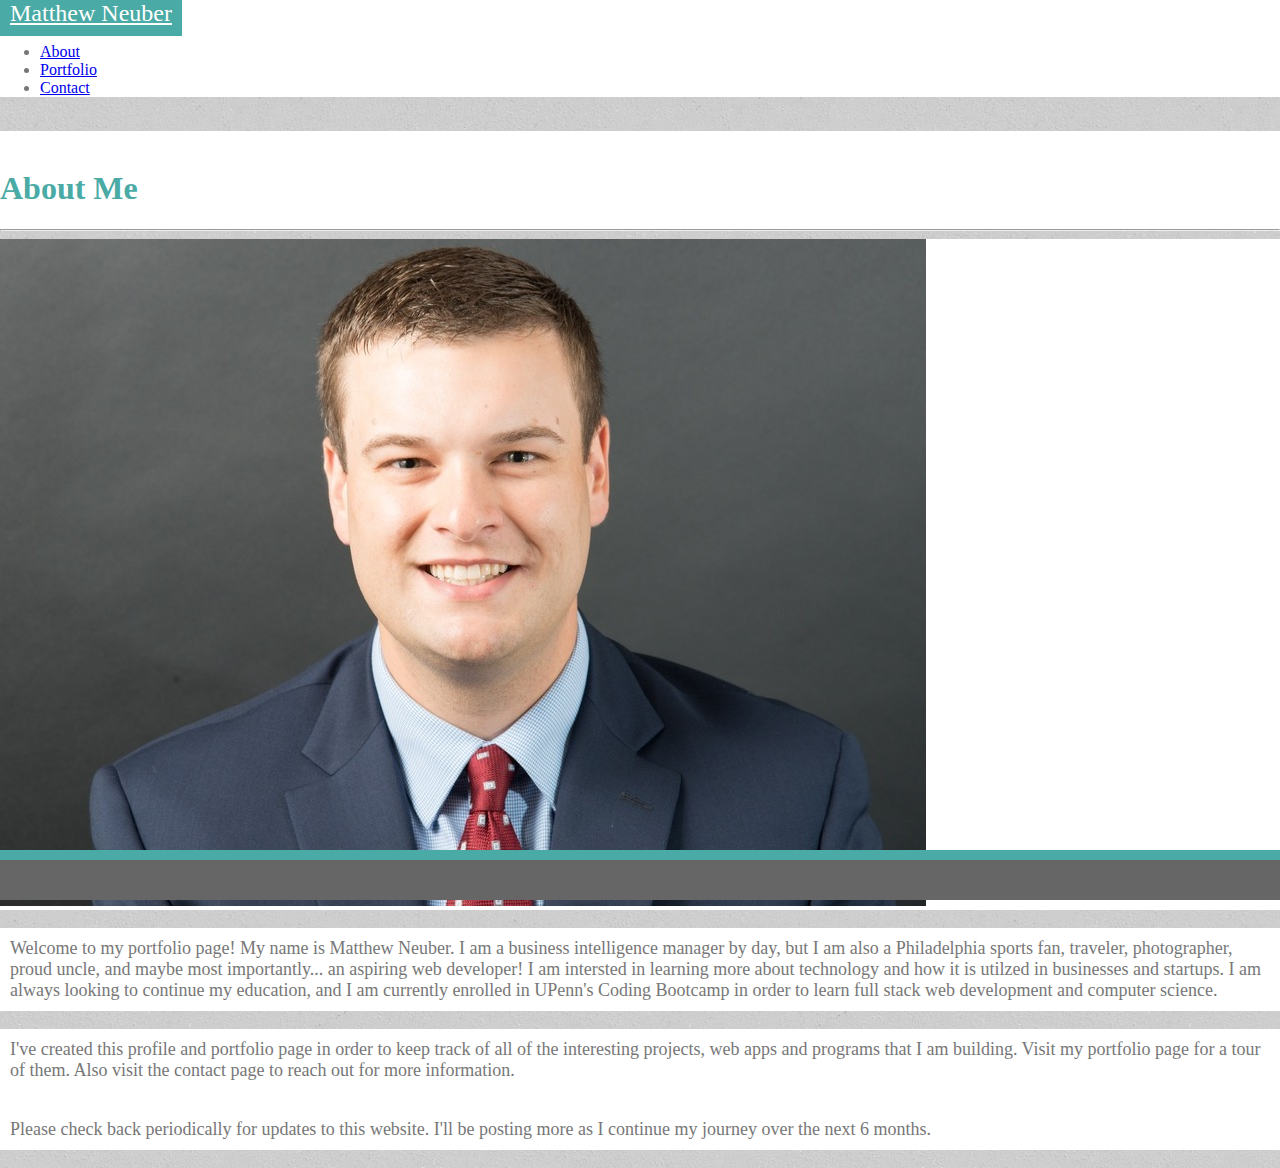
<file: index.html>
<!DOCTYPE html>
<html lang="en">

<head>
    <meta charset="UTF-8">
    <meta name="viewport" content="width=device-width, initial-scale=1.0">
    <meta http-equiv="X-UA-Compatible" content="ie=edge">

    <title>Portfolio - Matthew Neuber</title>

    <link rel="stylesheet" href="https://stackpath.bootstrapcdn.com/bootstrap/4.1.3/css/bootstrap.min.css" integrity="sha384-MCw98/SFnGE8fJT3GXwEOngsV7Zt27NXFoaoApmYm81iuXoPkFOJwJ8ERdknLPMO"
        crossorigin="anonymous">

    <link rel="stylesheet" type="text/css" href="assets/css/style.css">

</head>

<body>
<div class="navbar-container">
    <div class="container">
        <div class="row">
            <div class="col-md-1"></div>
            <div class="col-md-10">
                <nav class="navbar navbar-expand-lg navbar-light bg-light">
                    <a class="navbar-brand" href="index.html">Matthew Neuber</a>

                    <div class="collapse navbar-collapse" id="navbarSupportedContent">
                        <ul class="navbar-nav ml-auto">
                            <li class="nav-item">
                                <a class="nav-link" href="index.html">About</a>
                            </li>
                            <li class="nav-item">
                                <a class="nav-link" href="portfolio.html">Portfolio</a>
                            </li>
                            <li class="nav-item">
                                <a class="nav-link" href="contact.html">Contact</a>
                            </li>
                        </ul>
                    </div>
                </nav>
            </div>
            <div class="col-md-1"></div>
        </div>
    </div>
</div>
    <br>

    <div class="container">
        <div class="row">
            <div class="col-md-1"></div>
            <div class="col-md-10 whitebox">
                <br>
                <h1>About Me</h1>
                <hr>
            </div>
            <div class="col-md-1"></div>
        </div>

        <div class="row">
            <div class="col-md-1"></div>
            <div class="col-md-4 whitebox">
                <img class="img-thumbnail" src="assets\images\150090749157711.jpg" alt="Matthew Neuber">
            </div>
            <div class="col-md-6 whitebox">
                <p>Welcome to my portfolio page! My name is Matthew Neuber. I am a business intelligence manager by day, but
                    I am also a Philadelphia sports fan, traveler, photographer, proud uncle, and maybe most importantly...
                    an aspiring web developer! I am intersted in learning more about technology and how it is utilzed in
                    businesses and startups. I am always looking to continue my education, and I am currently enrolled in
                    UPenn's Coding Bootcamp in order to learn full stack web development and computer science.</p>
            </div>
            <div class="col-md-1"></div>
        </div>
        <div class="row">
            <div class="col-md-1"></div>
            <div class="col-md-10 whitebox">
                <p>I've created this profile and portfolio page in order to keep track of all of the interesting projects, web
                    apps and programs that I am building. Visit my portfolio page for a tour of them. Also visit the contact
                    page to reach out for more information.</p>
                <p>Please check back periodically for updates to this website. I'll be posting more as I continue my journey
                    over the next 6 months.</p>
            </div>
            <div class="col-md-1"></div>
        </div>
    </div>

    <footer>
        <div class="accent"></div>
    </footer>

</body>

</html>
</file>
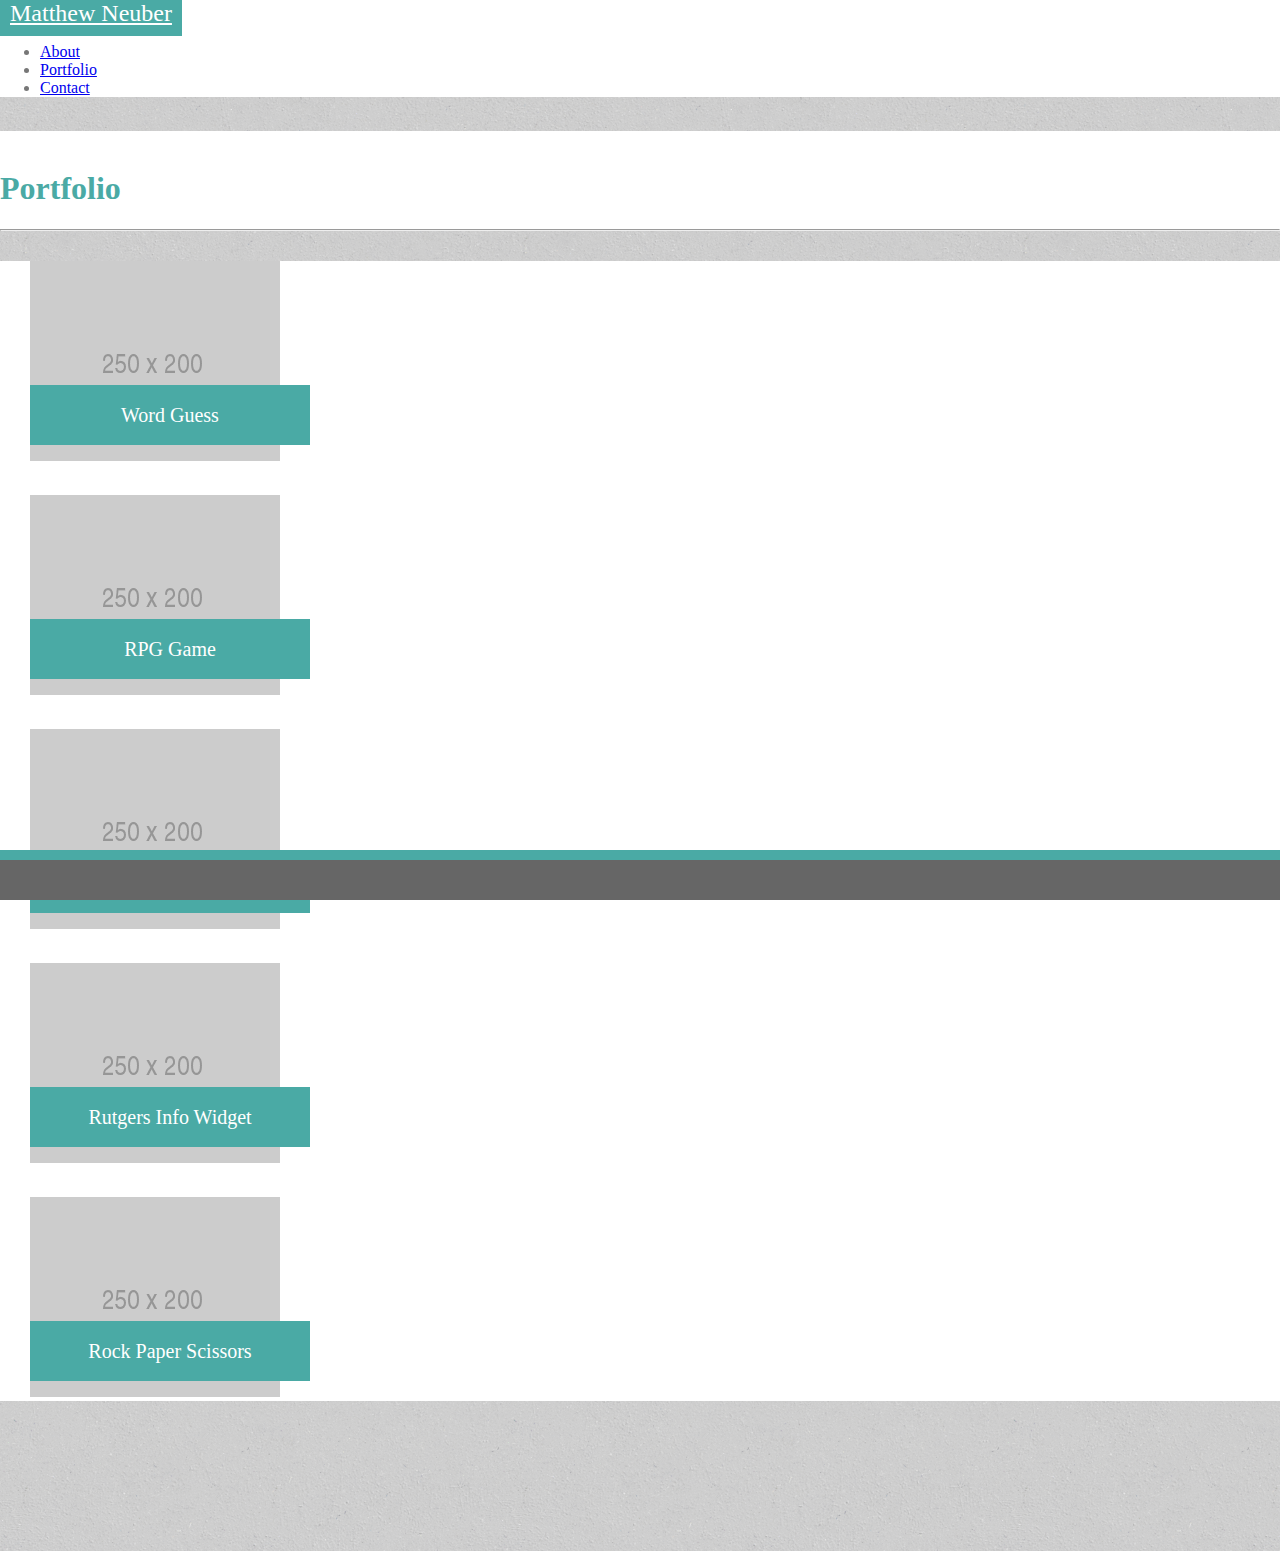
<file: portfolio.html>
<!DOCTYPE html>
<html lang="en">

<head>
    <meta charset="UTF-8">
    <meta name="viewport" content="width=device-width, initial-scale=1.0">
    <meta http-equiv="X-UA-Compatible" content="ie=edge">

    <title>Portfolio - Matthew Neuber</title>

    <link rel="stylesheet" href="https://stackpath.bootstrapcdn.com/bootstrap/4.1.3/css/bootstrap.min.css" integrity="sha384-MCw98/SFnGE8fJT3GXwEOngsV7Zt27NXFoaoApmYm81iuXoPkFOJwJ8ERdknLPMO"
        crossorigin="anonymous">

    <link rel="stylesheet" type="text/css" href="assets/css/style.css">

</head>

<body>
    <div class="navbar-container">
        <div class="container">
            <div class="row">
                <div class="col-md-1"></div>
                <div class="col-md-10">
                    <nav class="navbar navbar-expand-lg navbar-light bg-light">
                        <a class="navbar-brand" href="index.html">Matthew Neuber</a>

                        <div class="collapse navbar-collapse" id="navbarSupportedContent">
                            <ul class="navbar-nav ml-auto">
                                <li class="nav-item">
                                    <a class="nav-link" href="index.html">About</a>
                                </li>
                                <li class="nav-item">
                                    <a class="nav-link" href="portfolio.html">Portfolio</a>
                                </li>
                                <li class="nav-item">
                                    <a class="nav-link" href="contact.html">Contact</a>
                                </li>
                            </ul>
                        </div>
                    </nav>
                </div>
                <div class="col-md-1"></div>
            </div>
        </div>
    </div>
    <br>

    <div class="container portfolio-container">
        <div class="row">
            <div class="col-md-1"></div>
            <div class="col-md-10 whitebox">
                <br>
                <h1>Portfolio</h1>
                <hr>
            </div>
            <div class="col-md-1"></div>
        </div>

        <div class="row">
            <div class="col-md-1"></div>
            <div class="col-md-10 whitebox">

                <div class="row">
                    <div class="col-md-4">
                        <div class="workbox">
                            <img class="example-image" src="assets/images/250x200.png" alt="Word Guess">
                            <h3>Word Guess</h3>
                        </div>
                    </div>
                    <div class="col-md-4">
                        <div class="workbox">
                            <img class="example-image" src="assets/images/250x200.png" alt="RPG Game">
                            <h3>RPG Game</h3>
                        </div>
                    </div>
                </div>

                <div class="row">
                    <div class="col-md-4">
                        <div class="workbox">
                            <img class="example-image" src="assets/images/250x200.png" alt="Trivia Game">
                            <h3>Trivia Game</h3>
                        </div>
                    </div>
                    <div class="col-md-4">
                        <div class="workbox">
                            <img src="assets/images/250x200.png" alt="Rutgers Info Widget">
                            <h3>Rutgers Info Widget</h3>
                        </div>
                    </div>
                </div>
                <div class="row">
                    <div class="col-md-4">
                        <div class="workbox">
                            <img class="example-image" src="assets/images/250x200.png" alt="Rock Paper Scissors">
                            <h3>Rock Paper Scissors</h3>
                        </div>
                    </div>
                </div>
            </div>
            <div class="col-md-1"></div>
        </div>
    </div>

    <footer>
        <div class="accent"></div>
    </footer>

</body>


</html>
</file>
<file: assets/css/style.css>
body {
    background-image: url("../images/solid.png");
    color: #777777;
    font-family: 'Arial', "Helvetica Neue", Helvetica, sans-serif;
    margin: 0;
    font-size: 16px;
}

.navbar-container {
    background-color: #ffffff;
    font-family: 'Georgia', Times, "Times New Roman", serif;
}

.navbar-brand {
    background: #4aaaa5;
    color: #ffffff !important;
    font-size: 24px;
    text-align: center;
    padding: 10px;
}

.navbar {
    padding: 0;
}

p {
    font-size: 18px;
    padding: 10px;
}

.whitebox {
    background-color: #ffffff;
    font-family: 'Georgia', Times, "Times New Roman", serif;
}

footer {
    background-color: #666666;
    height: 50px;
    width: 100%;
    position: fixed;
    bottom: 0;
    left: 0;
}

.accent {
    background-color: #4aaaa5;
    height: 10px;
    width: 100%;
    position: absolute;
    top: 0;
    left: 0;
}

h1 {
    color: #4aaaa5;
}

.btn {
    margin: 10px 10px 20px 10px;
}

.message {
    height: 100px;
}

.portfolio-container {
    margin-bottom: 150px;
}

.workbox {
    width: 250px;
    position: relative;
    margin: 30px;
}

h3 {
    position: absolute;
    bottom: 20px;
    width: 100%;
    padding: 15px;
    margin-bottom: 0;
    font-weight: 300;
    line-height: 30px;
    color: #fff;
    text-align: center;
    background: #4aaaa5;
    border-bottom: 0;
    font-size: 20px;
  }
</file>
